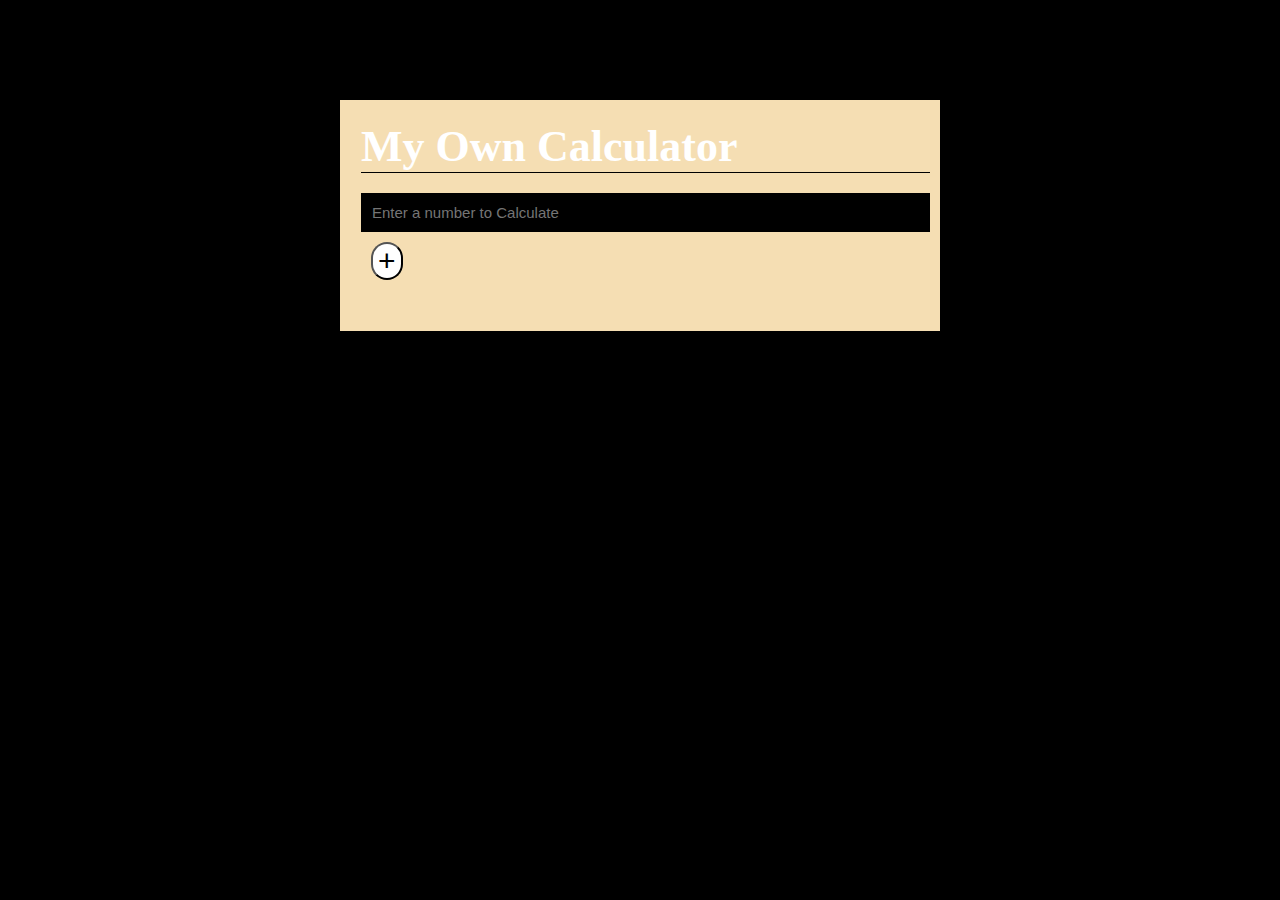
<file: Projects/My Own Calcuelator/index.html>
<!DOCTYPE html>
<html lang="en">
<head>
    <meta charset="UTF-8">
    <meta name="viewport" content="width=device-width, initial-scale=1.0">
    <title>My own calculator</title>
    <link rel="stylesheet" href="style.css">
</head>
<body>
    <div class="container">
            <h1>My Own Calculator</h1>
        <div class="inputField">
            <input type="text" id="input" placeholder="Enter a number to Calculate">
        </div>
        <div class="outputField">
            <h3 id="output"></h3>
        </div>
        <div class="btn">
            <button type='submit' class="button" id="btn">+</button>
        </div>
    </div>
</body>
<script href="script.js"></script>
</html>
</file>
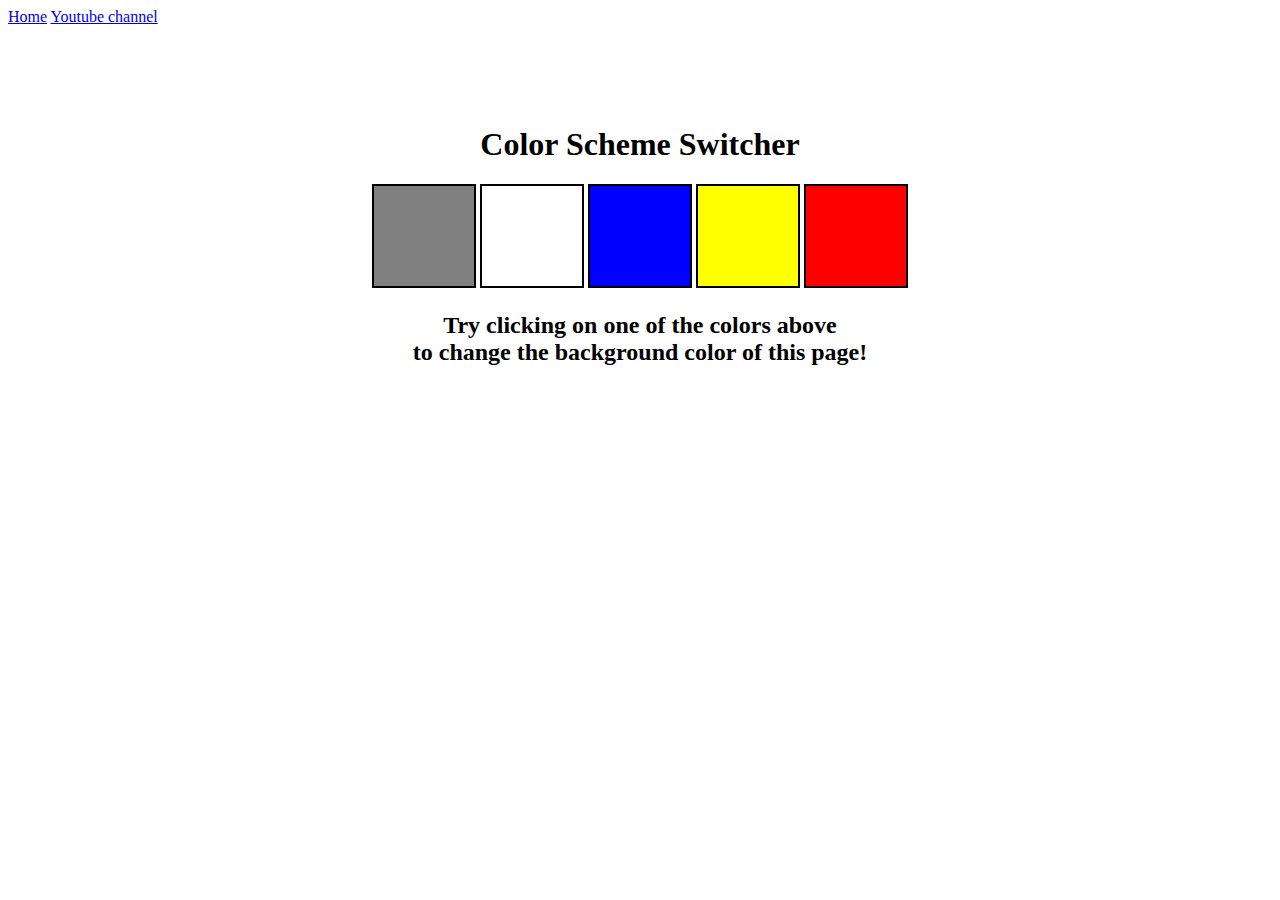
<file: Projects/Project 1/index.html>
<!DOCTYPE html>
<html lang="en">
  <head>
    <meta charset="UTF-8" />
    <meta name="viewport" content="width=device-width, initial-scale=1.0" />
    <meta http-equiv="X-UA-Compatible" content="ie=edge" />
    <link rel="stylesheet" href="style.css" />
    <!-- <link rel="stylesheet" href="../styles.css" /> -->
    <title>JavaScript Background Color Switcher</title>
  </head>
  <body>
    <nav>
      <a href="/" aria-current="page">Home</a>
      <a target="_blank" href="https://www.youtube.com/@YashPropertiesDehradun"
        >Youtube channel</a
      >
    </nav>
    <div class="canvas">
      <!-- <a
        style="
          background-color: #fff;
          padding: 10px 30px;
          border-radius: 8px;
          color: #212121;
          text-decoration: none;
          border: 2px solid #212121;
        "
        href="../index.html"
        >Back to Home Page</a
      > -->
      <h1>Color Scheme Switcher</h1>
      <span class="button" id="grey"></span>
      <span class="button" id="white"></span>
      <span class="button" id="blue"></span>
      <span class="button" id="yellow"></span>
      <span class="button" id="red"></span>
      <h2>
        Try clicking on one of the colors above
        <span>to change the background color of this page!</span>
      </h2>
    </div>
    <script src="script.js"></script>
  </body>
</html>
</file>
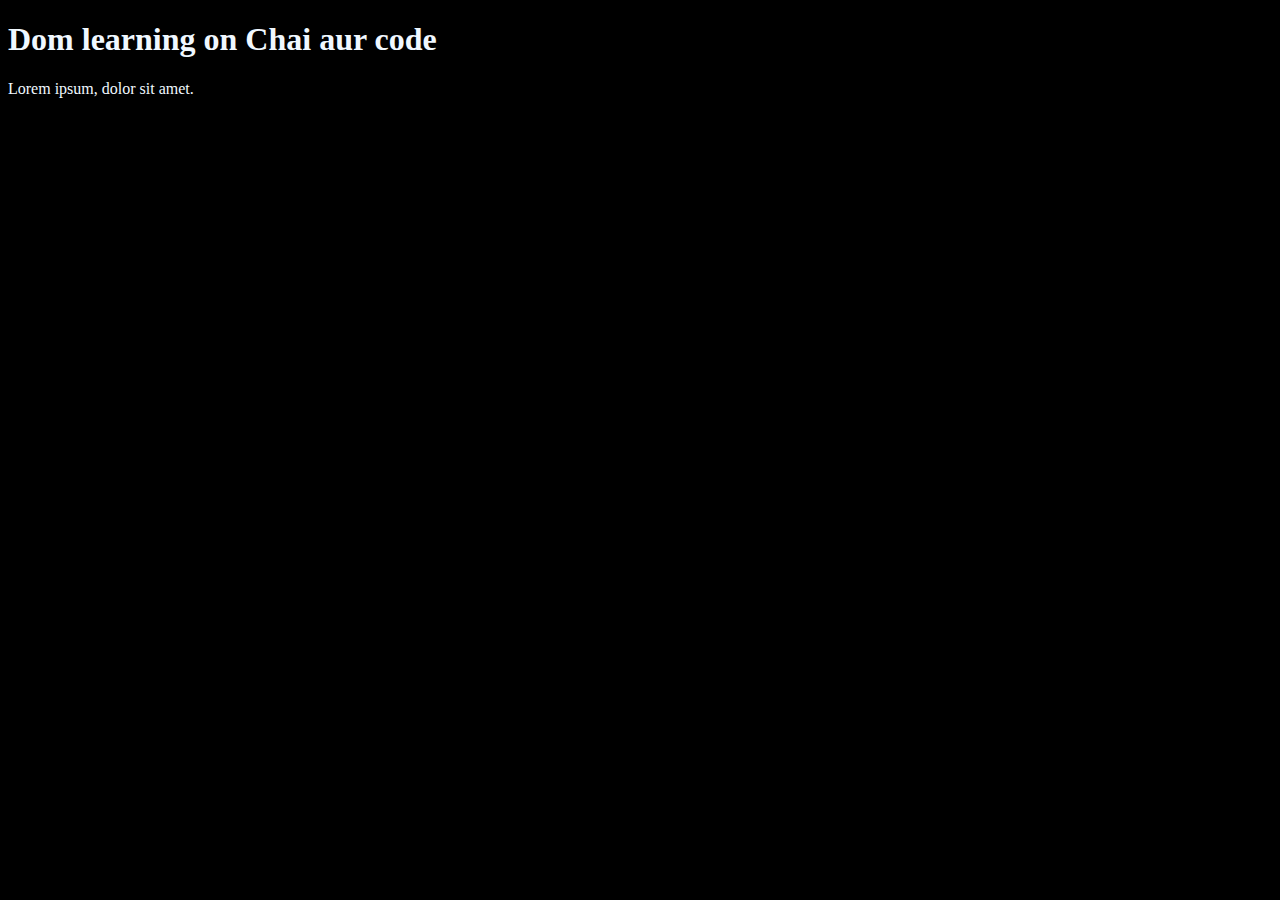
<file: 06_Dom/01_.html>
<!DOCTYPE html>
<html lang="en">
<head>
    <meta charset="UTF-8">
    <title>Dom Learning</title>
    <style>
        body{
            background-color: black;
            color: aliceblue;
        }
    </style>
</head>
<body>
    <div class="bg-black">
        <h1 id="title" class="heading">Dom learning on Chai aur code</h1>
        <p>Lorem ipsum, dolor sit amet.</p>
    </div>
</body>
</html>
</file>
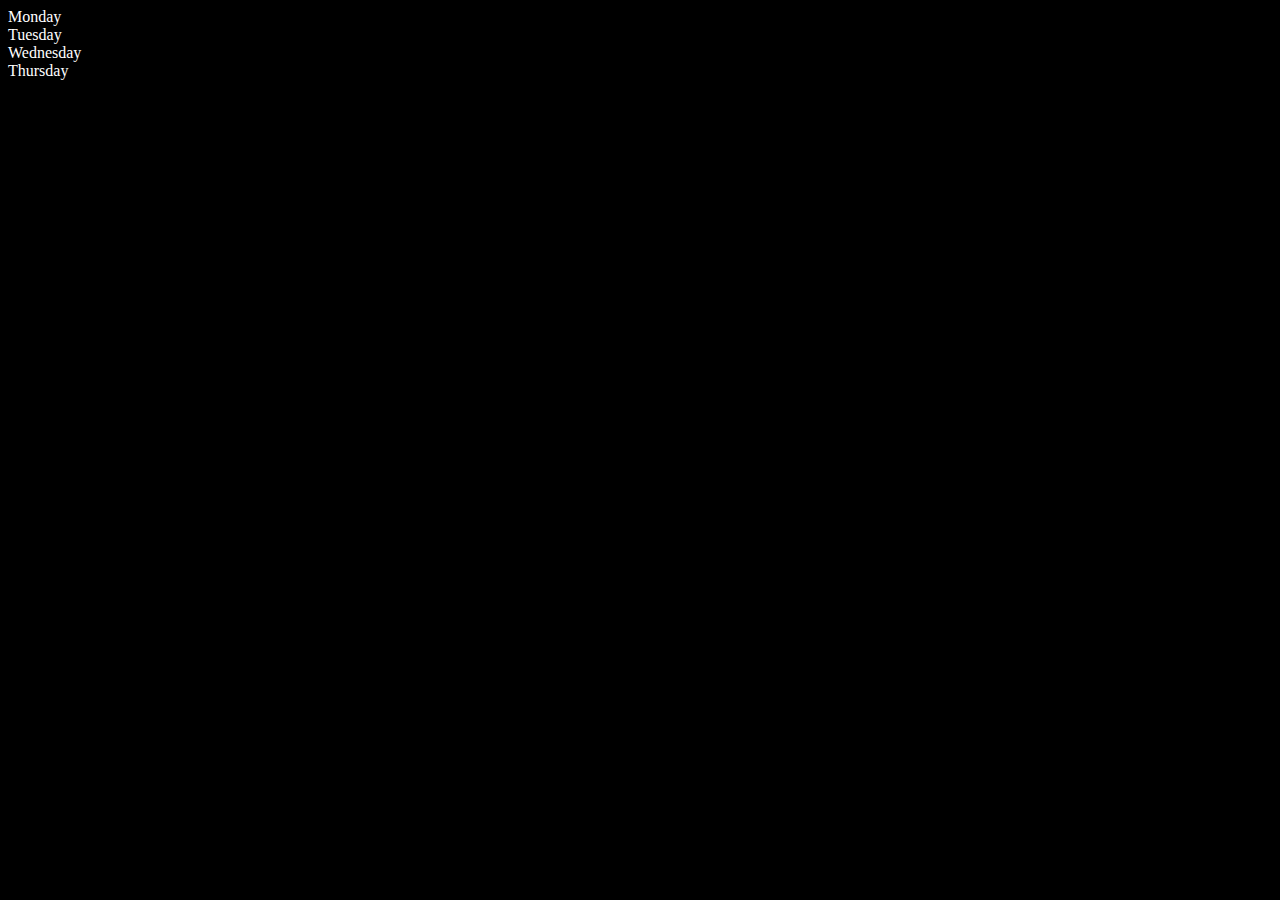
<file: 06_Dom/02_Creation0fEle.html>
<!DOCTYPE html>
<html lang="en">
<head>
    <meta charset="UTF-8">
    <meta name="viewport" content="width=device-width, initial-scale=1.0">
    <title>Dom Element Creation</title>
</head>
<body style="background-color: black; color:white";>
    <div class="parent">
        <div class="day">Monday</div>
        <div class="day">Tuesday</div>
        <div class="day">Wednesday</div>
        <div class="day">Thursday</div>
    </div>
</body>
<script>
   const parent = document.querySelector('.parent')
   console.log(parent);
</script>
</html>
</file>
<file: Projects/My Own Calcuelator/style.css>
* {
    margin: 0;
    padding: 0;
    box-sizing: border-box;
}

body {
    background: black;
    color: white;
}

.container {
    background: wheat;
    margin: 100px auto 10px;
    max-width: 600px;
    width: 90%;
    display: flow;
    padding-top: 1px;
    padding-left: 21px;
    padding-right: 10px;
    padding-bottom: 41px;
}

h1 {
    font-size: 44px;
    margin: 20px auto 20px;
    border-bottom: 0.5px solid black;
}

#input {
    border: 0;
    padding: 11px;
    width: 100%;
    font-size: 15px;
    font-weight: 400;
    background-color: black;
    color: gray;
}
#output {
    border: 0;
    padding: 11px;
    width: 100%;
    font-size: 15px;
    font-weight: 400;
    background-color: rgb(255, 249, 249);
    color: gray;
    display: none;
}

#btn {
    font-size: 30px;
    margin: 10px;
    padding-right: 5px;
    padding-left: 5px;
    background-color: rgb(255, 255, 255);
    border: 0.1 solid rgb(255, 255, 255);
    border-radius: 24px;
}

#btn:hover {
    background-color: black;
    border: 1px solid white;
    color: white;
}
</file>
<file: Projects/Project 1/style.css>
html {
    margin: 0;
  }
  
  span {
    display: block;
  }
  .canvas {
    margin: 100px auto 100px;
    width: 80%;
    text-align: center;
  }
  
  .button {
    width: 100px;
    height: 100px;
    border: solid black 2px;
    display: inline-block;
  }
  
  #grey {
    background: grey;
  }
  
  #white {
    background: white;
  }
  #blue {
    background: blue;
  }
  #yellow {
    background: yellow;
  }
  #red {
    background: rgb(255, 0, 0);
  }
</file>
